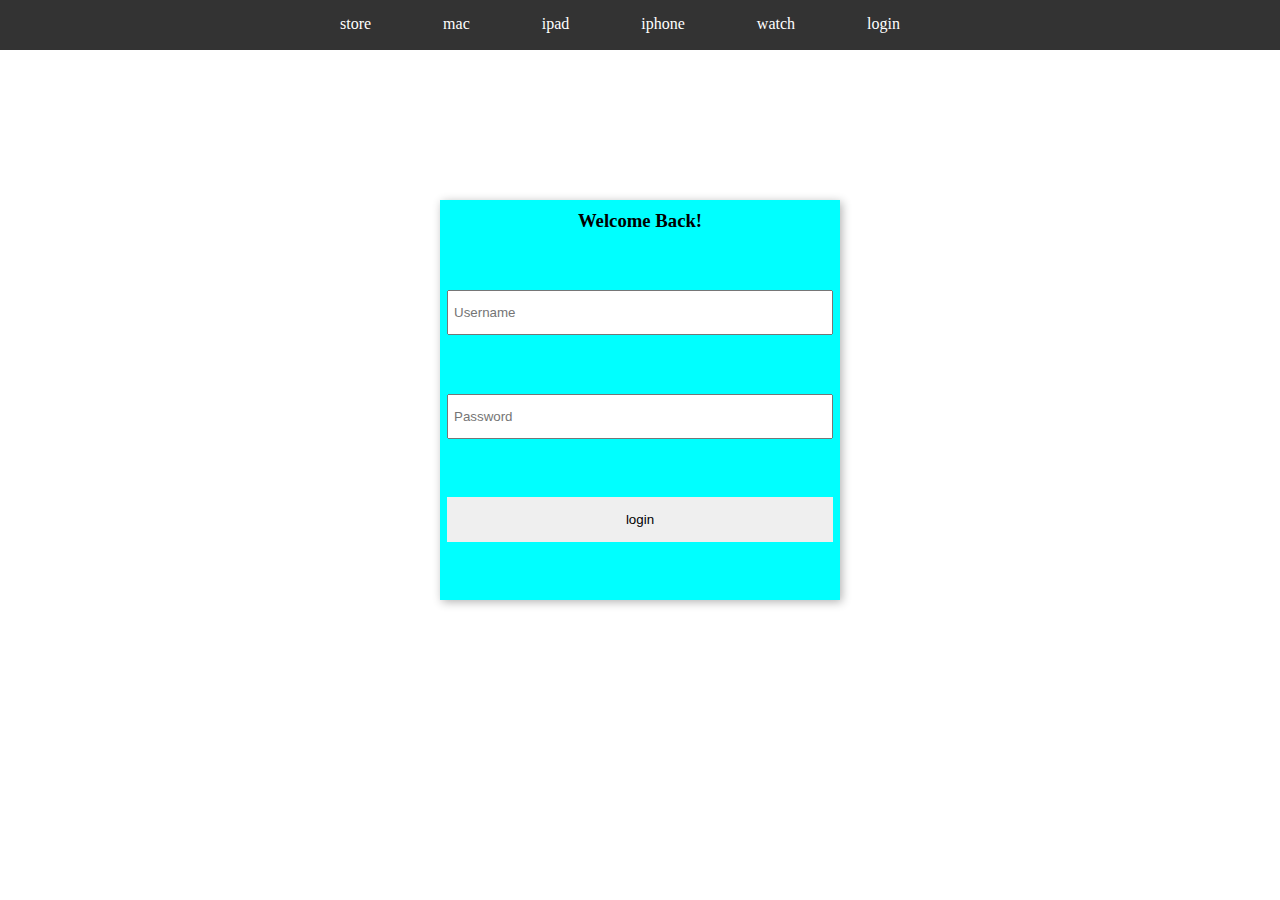
<file: src/html/login.html>
<!DOCTYPE html>

<html>
    <head>
        <meta charset="utf-8">
        <meta http-equiv="X-UA-Compatible" content="IE=edge">
        <title></title>
        <meta name="description" content="">
        <meta name="viewport" content="width=device-width, initial-scale=1">
        <!-- import css -->
        <link rel="stylesheet" href="../css/login.css">
        <link rel="stylesheet" href="../css/navbar.css">
        <!-- icon -->
            <link
      rel="stylesheet"
      href="https://pro.fontawesome.com/releases/v5.10.0/css/all.css"
      integrity="sha384-AYmEC3Yw5cVb3ZcuHtOA93w35dYTsvhLPVnYs9eStHfGJvOvKxVfELGroGkvsg+p"
      crossorigin="anonymous"
    />
    </head>
    <body>
           <header class="Container-header">
      <section class="container-bar">
        <i class="fal fa-bars" id="bars"></i>
      </section>
      <nav class="container-nav">
        <a href="./index.html"> <i class="fab fa-apple" id="apple-logo"></i></a>
        <ul class="menue">
          <li><a class="item-menue" href="">store</a></li>
          <li><a class="item-menue" href="">mac</a></li>
          <li><a class="item-menue" href="">ipad</a></li>
          <li><a class="item-menue" href="">iphone</a></li>
          <li><a class="item-menue" href="">watch</a></li>
          <li><a class="item-menue" href="/src/html/login.html">login</a></li>
        </ul>
        <!-- search box cantainer -->
        <span class="searchbox-container">
          <i class="fal fa-search" id="search-logo"></i>
          <input type="search" class="search-box" placeholder="Search" />
        </span>
        <!-- shop icon -->
        <i class="fal fa-shopping-bag" id="shopping-logo"></i>
      </nav>
    </header>
        <main class="login-container">

            <form action="" class="form-login">
                <h3>Welcome Back!</h3>
                
                <input type="text" placeholder="Username" class="input">
                <input type="password" placeholder="Password" class="input">
                <button class="btn-login">login</button>
            </form>
        </main>
    </body>
</html>
</file>
<file: src/css/login.css>
*{
    padding: 0;
    margin: 0;
    box-sizing: border-box;
}


.login-container{
    /* width: 100vw; */
    height: 800px;
    display: flex;
    justify-content: center;
    align-items: center;
}


.form-login{
    width: 400px;
    height: 400px;
    background-color: aqua;
    display: flex;
    justify-content: center;
    flex-wrap: wrap;
     box-shadow: 2px 2px 9px rgba(0, 0, 0, 0.3);
     padding: 0px 7px 0px 7px;
     padding-top:10px;
}

.input{
    width: 90vw;
    height: 45px;
    outline: none;
    padding-left: 5px;
}

.btn-login{
    width: 90vw;
    height: 45px;
    /* background-color: navy; */
    border: none;

}

.btn-login:hover{
    border: 1px solid #b2b2b2;
}
</file>
<file: src/css/navbar.css>
.Container-header {
  height: 50px;
  width: 100vw;
  background-color: #333333;
  display: flex;
  justify-content: center;
  align-items: center;
  position: fixed;
  z-index: 5;
}

.container-nav {
  margin-left: 15px;
  width: 1000px;

  display: flex;
  justify-content: center;
}
.menue {
  width: 600px;
  list-style: none;
  display: flex;
  justify-content: space-between;
}
.item-menue {
  text-decoration: none;
  color: #ffffff;
  margin-right: 40px;
}

#apple-logo {
  color: #ffffff;
  font-size: large;
  margin-right: 15px;
}
/* search container */
.searchbox-container {
 
}
#search-logo {
  color: #ffffff;
  margin-right: 30px;
}
.search-box {
  height: 100%;
  width: 90vw;
  font-size: 15px;
  outline: none;
  border: none;
  display: none;
}

/*  */
.button-bars {
  background: #333333;
}

#shopping-logo {
  color: #ffffff;
}

.container-bar {
  display: none;
} 

/***  media query ***/
@media screen and (max-width: 830px) {
  .menue {
    position: absolute;
    top: 50px;
    background: rgb(29, 29, 31);
    width: 100%;
    height: 100vh;
    display: flex;
    padding-top: 100px;
    padding-bottom: 100px;
    flex-direction: column;
    z-index: 999;
    align-items: center;
    transition: all 0.5s ease;
  }

  /* style bar icon */
  .container-bar {
    display: block;
    color: #ffffff;
    margin-left: 10px;
    font-size: large;
  }
  #shopping-logo {
    position: absolute;
    right: 15px;
  }

  /* search box */
  .searchbox-container {
    transition: all 0.5s ease;
    position: absolute;
    top: 90px;
    left: 0;
    z-index: 999;
    background: #ffffff;
    width: 97vw;
    height: 40px;
    border-radius: 5px 5px 5px 5px;
    background: green;
    margin: 5px;
    padding: 0px;
  }
  #search-logo {
    color: #333333;
    font-size: 25px;
    margin-top: 5px;
    margin-left: 5px;
    position: absolute;
  }


  .search-box {
    border-radius: 0px 5px 5px 0px;
    display: block;
    position: absolute;
    right: 0px;
  }
}

@media screen and (max-width: 600px) {
  .search-box {
    width: 87vw;
  }
}
</file>
